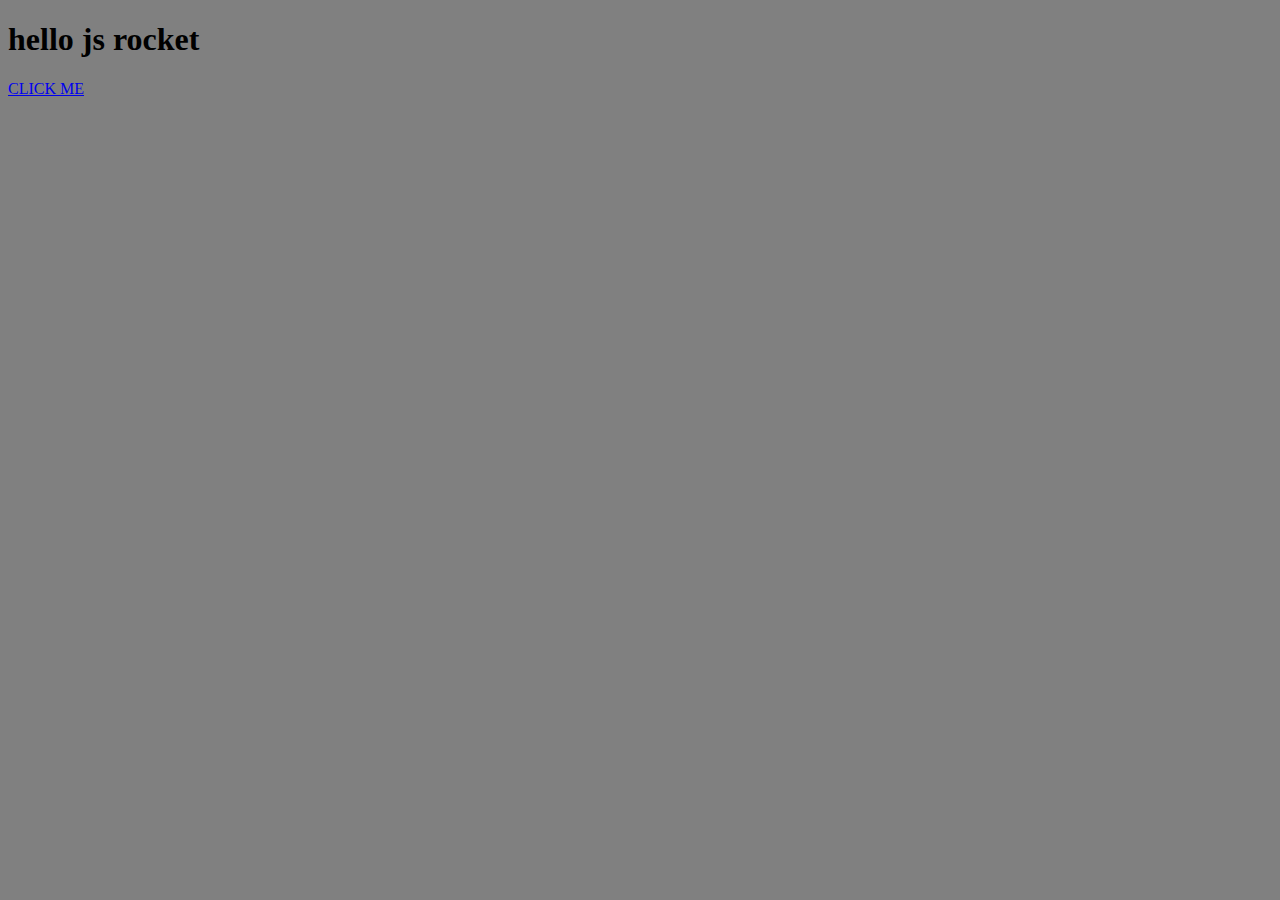
<file: index.html>
<!DOCTYPE html>
<html>
<head>
	<title>JS Rocket</title>

	<script type="text/javascript" src="script.js">
	</script>

	<link rel="stylesheet" type="text/css" href="style.css">

</head>
<body>
	<h1>hello js rocket</h1>
	<a href="#" onclick="car.switchCar(true);">CLICK ME</a>
</body>
</html>
</file>
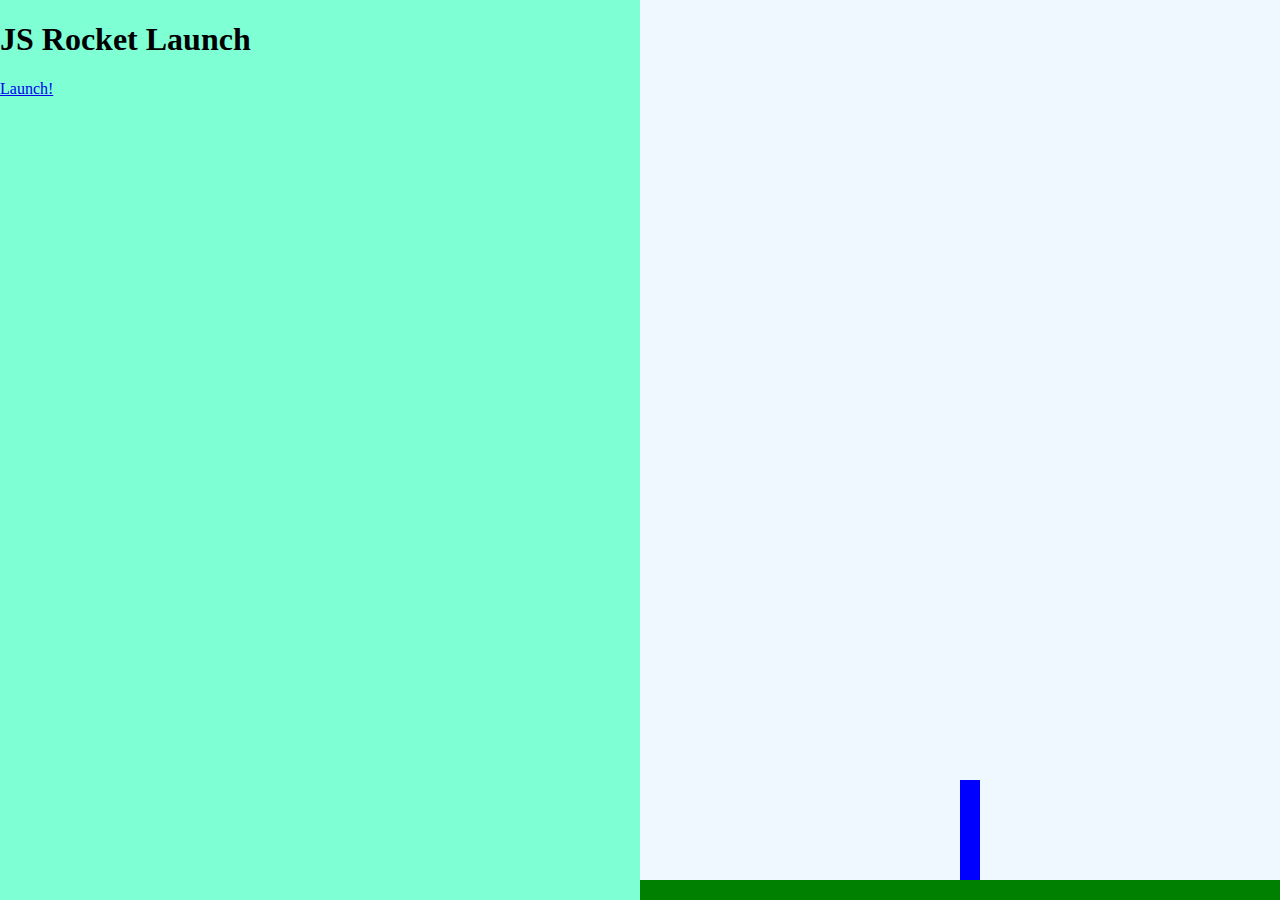
<file: rocket.html>
<!DOCTYPE html>
<html>
<head>
	<title>Rocket Launch Sequence</title>
	<link rel="stylesheet" type="text/css" href="rocket.css">
</head>
<body>
	<div class="left">
		<div class="state1">
			<h1>JS Rocket Launch</h1>
			<a href="#" class="button" onclick="startCountDown();">Launch!</a>
		</div>
	</div>
	<div class="right">
		<div class="ground"></div>
		<div class="rocket"></div>
	</div>
</body>
</html>
</file>
<file: style.css>
body {
	background-color: grey;
}
</file>
<file: rocket.css>
.left {
	background-color: aquamarine;
	position: fixed;
	width: 50%;
	height: 100%;
	top: 0;
	left: 0;
}

.right {
	background-color: aliceblue;
	position: fixed;
	width: 50%;
	height: 100%;
	top: 0;
	right: 0;
}

.rocket {
	position: absolute;
	left: 50%;
	bottom: 20px;
	width: 20px;
	height: 100px;
	background-color: blue;
	transition: bottom 10000ms;
}

.rocket.flying {
	bottom: 1000px;
}

.ground {
	background-color: green;
	position: absolute;
	bottom: 0;
	left: 0;
	width: 100%;
	height: 20px;
}

a {

}

a.button {

}
</file>
